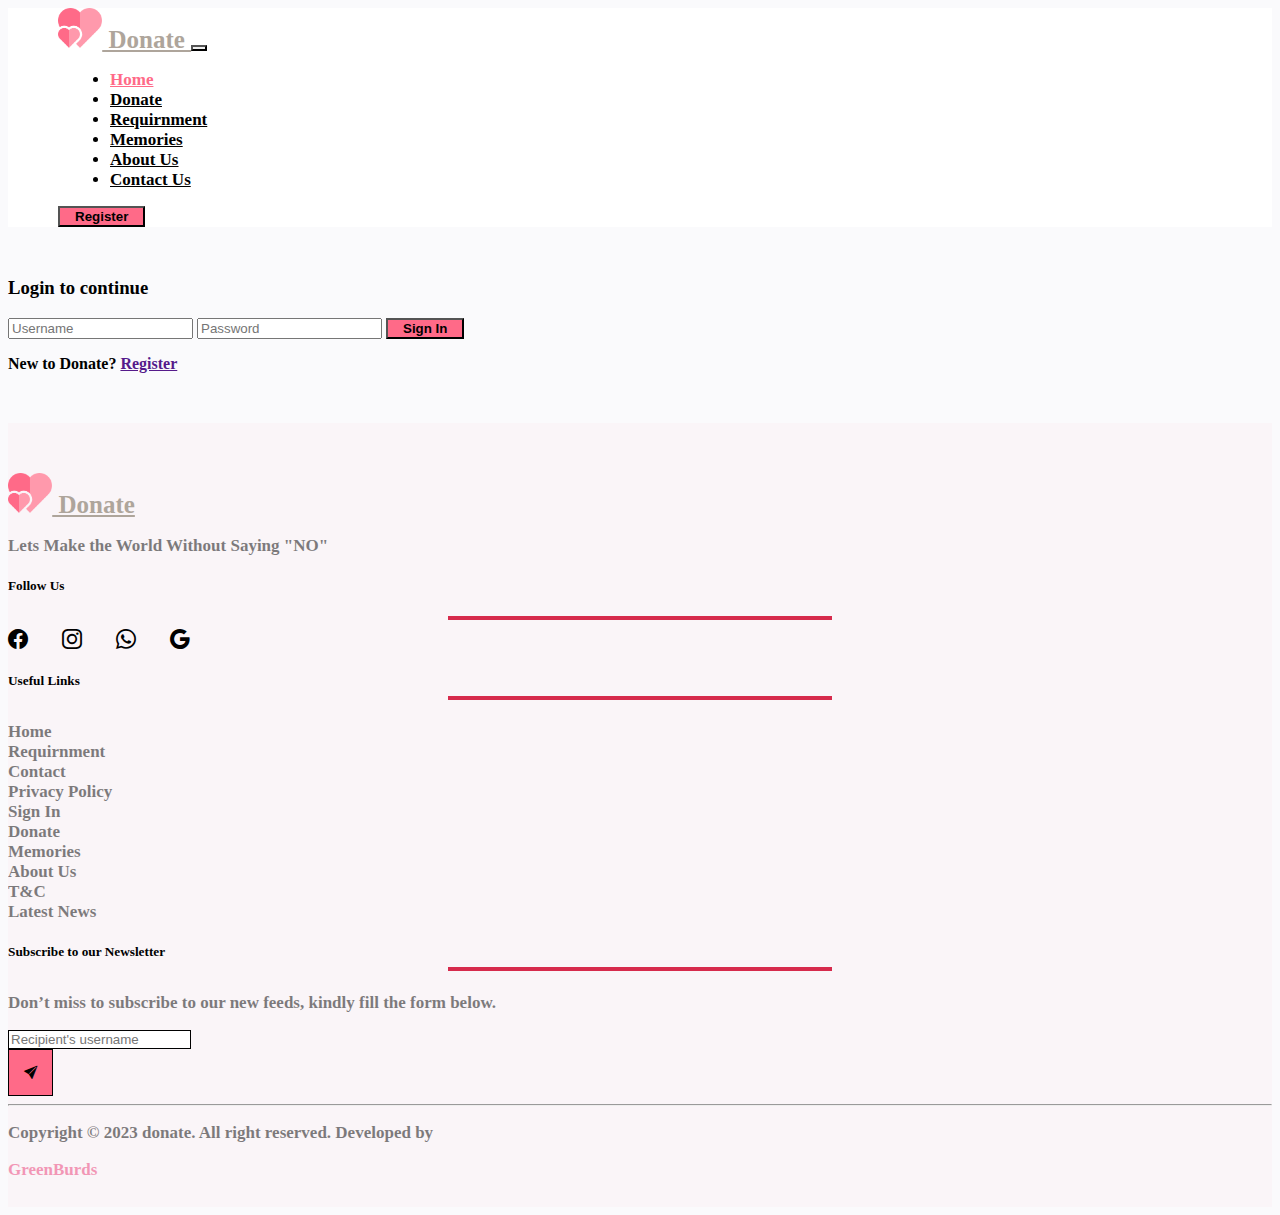
<file: login.html>
<!doctype html>
<html lang="en">

<head>
    <meta charset="utf-8">
    <meta name="viewport" content="width=device-width, initial-scale=1">
    <title>Bootstrap demo</title>
    <link rel="stylesheet" href="./css/login.css">
    <link rel="stylesheet" href="https://cdn.jsdelivr.net/npm/swiper@8/swiper-bundle.min.css">
    <script src="https://cdn.jsdelivr.net/npm/swiper@8/swiper-bundle.min.js"></script>
    <link href="https://cdn.jsdelivr.net/npm/bootstrap@5.3.1/dist/css/bootstrap.min.css" rel="stylesheet"
        integrity="sha384-4bw+/aepP/YC94hEpVNVgiZdgIC5+VKNBQNGCHeKRQN+PtmoHDEXuppvnDJzQIu9" crossorigin="anonymous">
    <link rel="stylesheet" href="https://cdn.jsdelivr.net/npm/bootstrap-icons@1.10.5/font/bootstrap-icons.css">
</head>

<body>

    <!-- NAV BAR -->
    <nav class="navbar navbar-expand-lg bg-body-white p-4 shadow-sm" id="nav">
        <div class="container-fluid" id="nav-container">
            <a class="navbar-brand" href="./index.html" id="brand-name">
                <img class="img-fluid"
                    src="[data-uri]"
                    alt="">
                Donate
            </a>
            <button class="navbar-toggler" type="button" data-bs-toggle="collapse"
                data-bs-target="#navbarSupportedContent" aria-controls="navbarSupportedContent" aria-expanded="false"
                aria-label="Toggle navigation">
                <span class="navbar-toggler-icon"></span>
            </button>
            <div class="collapse navbar-collapse" id="navbarSupportedContent">
                <ul class="navbar-nav me-auto">
                    <li class="nav-item ml-4">
                        <a class="nav-link active" aria-current="page" href="./index.html">Home</a>
                    </li>

                    <li class="nav-item">
                        <a class="nav-link" aria-current="page" href="./donate.html">Donate</a>
                    </li>

                    <li class="nav-item">
                        <a class="nav-link" aria-current="page" href="./requirement.html">Requirnment</a>
                    </li>

                    <li class="nav-item">
                        <a class="nav-link " aria-current="page" href="./memories.html">Memories</a>
                    </li>

                    <li class="nav-item">
                        <a class="nav-link" aria-current="page" href="./aboutUs.html">About Us</a>
                    </li>

                    <li class="nav-item">
                        <a class="nav-link " aria-current="page" href="./contact.html">Contact Us</a>
                    </li>

                </ul>
                <form class="d-flex" role="search">
                    <button class="btn btn-lg text-white font-bold" id="btn-signin">Register</button>
                </form>
            </div>
        </div>
    </nav>

    <!-- FIRST BANNER -->
    <div class="container-fluid ">

        <!-- FOURTH BANNER -->
        <div class="row justify-content-center login-card">
            <div class="col-md-5 text-center">
                <div class="card shadow">
                    <div class="card-body">
                        <div class="row pb-2" id="requirement-form">
                            <h3>Login to continue</h3>
                            <div class="col mt-3">
                                <input type="text" class="form-control mt-4" placeholder="Username">
                                <input type="password" class="form-control mt-4" placeholder="Password">
                                <button class="btn text-white font-bold mt-2 mb-2 w-100" id="btn-signin">Sign In</button>
                                <p><strong> New to Donate? <a href="" class="text-danger font-bold">Register</a></strong></p>
                            </div>
                        </div>
                    </div>
                </div>
            </div>
        </div>

        <!-- FOOTER -->
        <div class="row justify-content-center sm-10" id="footer">
            <div class="col-md-10">
                <div class="row">
                    <div class="col-md-3">
                        <a class="navbar-brand" href="#" id="brand-name">
                            <img class="img-fluid"
                                src="[data-uri]"
                                id="footer-love-img">
                            Donate
                        </a>
                        <p id="why-choose-para">
                            Lets Make the World Without Saying "NO"
                        </p>
                        <h5>
                            <strong>
                                Follow Us
                            </strong>
                        </h5>
                        <hr class="hr mt-4 mb-4" id="hr-footer">
                        <i class="bi bi-facebook mt-1" id="icon-footer"></i>
                        <i class="bi bi-instagram" id="icon-footer"></i>
                        <i class="bi bi-whatsapp" id="icon-footer"></i>
                        <i class="bi bi-google" id="icon-footer"></i>
                    </div>
                    <div class="col-md-5" id="footer-links">
                        <h5>
                            <strong>
                                Useful Links
                            </strong>
                            <hr class="hr mt-4" id="hr-footer">
                        </h5>
                        <div class="row">
                            <div class="col-md-6">
                                <a href="">Home</a></br>
                                <a href="">Requirnment</a></br>
                                <a href="">Contact</a></br>
                                <a href="">Privacy Policy</a></br>
                                <a href="">Sign In</a>
                            </div>
                            <div class="col-md-6">
                                <a href="">Donate</a></br>
                                <a href="">Memories</a></br>
                                <a href="">About Us</a></br>
                                <a href="">T&C</a>
                                </br>
                                <a href="">Latest News</a>
                            </div>
                        </div>
                    </div>
                    <div class="col-md-4">
                        <h5>
                            <strong>
                                Subscribe to our Newsletter
                            </strong>

                            <hr class="hr mt-4" id="hr-footer">
                        </h5>
                        <p id="why-choose-para">
                            Don’t miss to subscribe to our new feeds, kindly fill the form below.
                        </p>
                        <div class="input-group mb-3">
                            <input type="text" class="form-control" placeholder="Recipient's username"
                                aria-label="Recipient's username" aria-describedby="basic-addon2" id="input-footer">
                            <div class="input-group-append">
                                <button class="btn" id="send-btn-footer"><i class="bi bi-send-fill"></i></button>
                            </div>
                        </div>
                    </div>
                </div>
                <hr class="hr mt-4" />
                <div class="col-md-10 d-flex">
                    <p id="why-choose-para" style="margin-right: 5px;">Copyright © 2023 donate. All right reserved.
                        Developed by
                    <p id="why-choose-para" style="color: rgb(235, 58, 117);">GreenBurds</p>
                    </p>
                </div>
            </div>
        </div>
    </div>







    <script src="https://cdn.jsdelivr.net/npm/bootstrap@5.3.1/dist/js/bootstrap.bundle.min.js"
        integrity="sha384-HwwvtgBNo3bZJJLYd8oVXjrBZt8cqVSpeBNS5n7C8IVInixGAoxmnlMuBnhbgrkm"
        crossorigin="anonymous"></script>
</body>

</html>
</file>
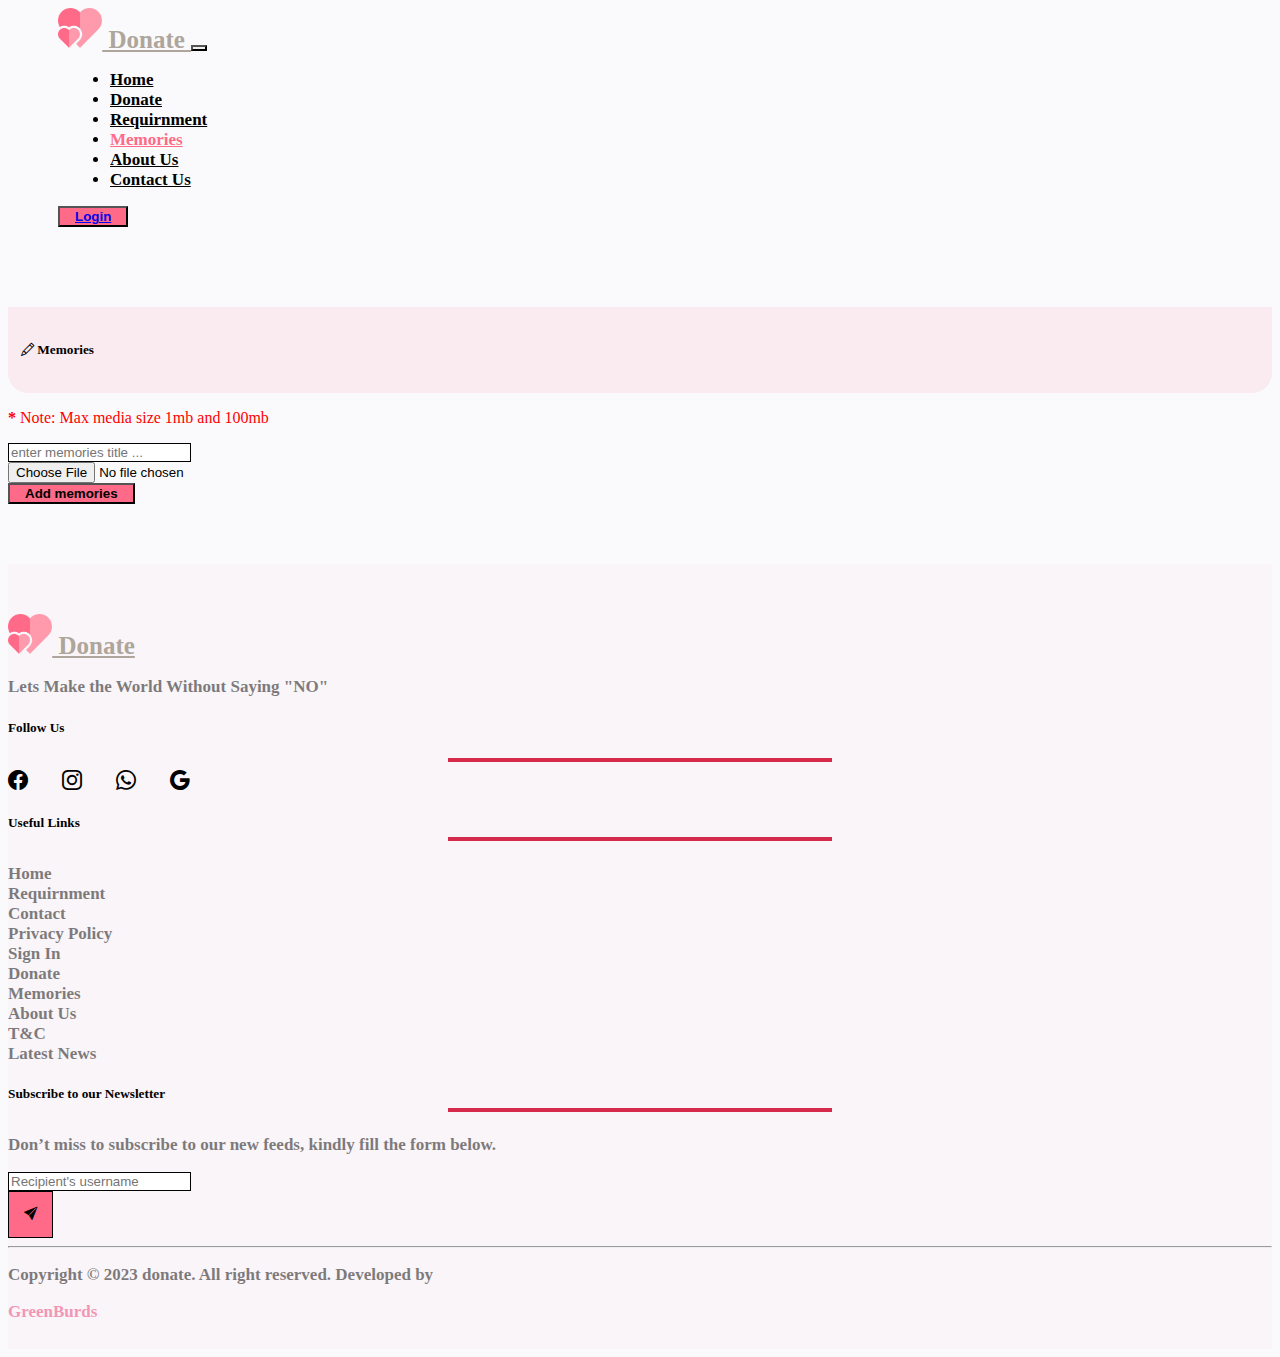
<file: memories.html>
<!doctype html>
<html lang="en">

<head>
    <meta charset="utf-8">
    <meta name="viewport" content="width=device-width, initial-scale=1">
    <title>Bootstrap demo</title>
    <link rel="stylesheet" href="./css/memories.css">
    <link rel="stylesheet" href="https://cdn.jsdelivr.net/npm/swiper@8/swiper-bundle.min.css">
    <script src="https://cdn.jsdelivr.net/npm/swiper@8/swiper-bundle.min.js"></script>
    <link href="https://cdn.jsdelivr.net/npm/bootstrap@5.3.1/dist/css/bootstrap.min.css" rel="stylesheet"
        integrity="sha384-4bw+/aepP/YC94hEpVNVgiZdgIC5+VKNBQNGCHeKRQN+PtmoHDEXuppvnDJzQIu9" crossorigin="anonymous">
    <link rel="stylesheet" href="https://cdn.jsdelivr.net/npm/bootstrap-icons@1.10.5/font/bootstrap-icons.css">
</head>

<body>

    
    <!-- NAV BAR -->
    <nav class="navbar navbar-expand-lg bg-body-white p-4 shadow-sm">
        <div class="container-fluid" id="nav-container">
            <a class="navbar-brand" href="./index.html" id="brand-name">
                <img class="img-fluid"
                    src="[data-uri]"
                    alt="">
                Donate
            </a>
            <button class="navbar-toggler" type="button" data-bs-toggle="collapse"
                data-bs-target="#navbarSupportedContent" aria-controls="navbarSupportedContent" aria-expanded="false"
                aria-label="Toggle navigation">
                <span class="navbar-toggler-icon"></span>
            </button>
            <div class="collapse navbar-collapse" id="navbarSupportedContent">
                <ul class="navbar-nav me-auto">
                    <li class="nav-item ml-4">
                        <a class="nav-link" aria-current="page" href="./index.html">Home</a>
                    </li>

                    <li class="nav-item">
                        <a class="nav-link" aria-current="page" href="./donate.html">Donate</a>
                    </li>

                    <li class="nav-item">
                        <a class="nav-link" aria-current="page" href="./requirement.html">Requirnment</a>
                    </li>

                    <li class="nav-item">
                        <a class="nav-link active" aria-current="page" href="./memories.html">Memories</a>
                    </li>

                    <li class="nav-item">
                        <a class="nav-link" aria-current="page" href="./aboutUs.html">About Us</a>
                    </li>

                    <li class="nav-item">
                        <a class="nav-link " aria-current="page" href="./contact.html">Contact Us</a>
                    </li>

                </ul>
                <form class="d-flex" role="search">
                    <button class="btn btn-lg text-white font-bold" href="./login.html" id="btn-signin"><a class="nav-link " aria-current="page" href="./login.html">Login</a></button>
                </form>
            </div>
        </div>
    </nav>

    <!-- FIRST BANNER -->
    <div class="container-fluid" id="contact-form">


        <div class="row justify-content-center" id="memories-content">
            <div class="col-md-10">
                <div class="card shadow">
                    <div class="card-body">
                        <div id="Memories-text">
                            <h5 class="text-start"><i class="bi bi-pencil"></i><strong> Memories</strong></h5>
                        </div>
                        <p class="text-end pt-2 max-size">
                            <strong> *</strong>
                            Note: Max media size 1mb and 100mb
                        </p>
                        <div class="row text-center pb-2">
                            <div class="col-md-6 mt-3">
                                <input type="text" class="form-control" placeholder="enter memories title ..."
                                    id="memories-input">
                            </div>
                            <div class="col-md-3 mt-3">
                                <input type="file" class="form-control-file w-100 h-100 p-1" id="exampleFormControlFile1">
                            </div>
                            <div class="col-md-3 mt-3">
                                <button class="btn text-white font-bold w-100" id="btn-signin">Add memories</button>
                            </div>
                        </div>
                    </div>
                </div>
            </div>
        </div>


        <!-- FOOTER -->
        <div class="row justify-content-center sm-10" id="footer">
            <div class="col-md-10">
                <div class="row">
                    <div class="col-md-3">
                        <a class="navbar-brand" href="#" id="brand-name">
                            <img class="img-fluid"
                                src="[data-uri]"
                                id="footer-love-img">
                            Donate
                        </a>
                        <p id="why-choose-para">
                            Lets Make the World Without Saying "NO"
                        </p>
                        <h5>
                            <strong>
                                Follow Us
                            </strong>
                        </h5>
                        <hr class="hr mt-4 mb-4" id="hr-footer">
                        <i class="bi bi-facebook mt-1" id="icon-footer"></i>
                        <i class="bi bi-instagram" id="icon-footer"></i>
                        <i class="bi bi-whatsapp" id="icon-footer"></i>
                        <i class="bi bi-google" id="icon-footer"></i>
                    </div>
                    <div class="col-md-5" id="footer-links">
                        <h5>
                            <strong>
                                Useful Links
                            </strong>
                            <hr class="hr mt-4" id="hr-footer">
                        </h5>
                        <div class="row">
                            <div class="col-md-6">
                                <a href="">Home</a></br>
                                <a href="">Requirnment</a></br>
                                <a href="">Contact</a></br>
                                <a href="">Privacy Policy</a></br>
                                <a href="">Sign In</a>
                            </div>
                            <div class="col-md-6">
                                <a href="">Donate</a></br>
                                <a href="">Memories</a></br>
                                <a href="">About Us</a></br>
                                <a href="">T&C</a>
                                </br>
                                <a href="">Latest News</a>
                            </div>
                        </div>
                    </div>
                    <div class="col-md-4">
                        <h5>
                            <strong>
                                Subscribe to our Newsletter
                            </strong>

                            <hr class="hr mt-4" id="hr-footer">
                        </h5>
                        <p id="why-choose-para">
                            Don’t miss to subscribe to our new feeds, kindly fill the form below.
                        </p>
                        <div class="input-group mb-3">
                            <input type="text" class="form-control" placeholder="Recipient's username"
                                aria-label="Recipient's username" aria-describedby="basic-addon2" id="input-footer">
                            <div class="input-group-append">
                                <button class="btn" id="send-btn-footer"><i class="bi bi-send-fill"></i></button>
                            </div>
                        </div>
                    </div>
                </div>
                <hr class="hr mt-4" />
                <div class="col-md-10 d-flex">
                    <p id="why-choose-para" style="margin-right: 5px;">Copyright © 2023 donate. All right reserved.
                        Developed by
                    <p id="why-choose-para" style="color: rgb(235, 58, 117);">GreenBurds</p>
                    </p>
                </div>
            </div>
        </div>
    </div>

    <script src="https://cdn.jsdelivr.net/npm/bootstrap@5.3.1/dist/js/bootstrap.bundle.min.js"
        integrity="sha384-HwwvtgBNo3bZJJLYd8oVXjrBZt8cqVSpeBNS5n7C8IVInixGAoxmnlMuBnhbgrkm"
        crossorigin="anonymous"></script>
</body>

</html>
</file>
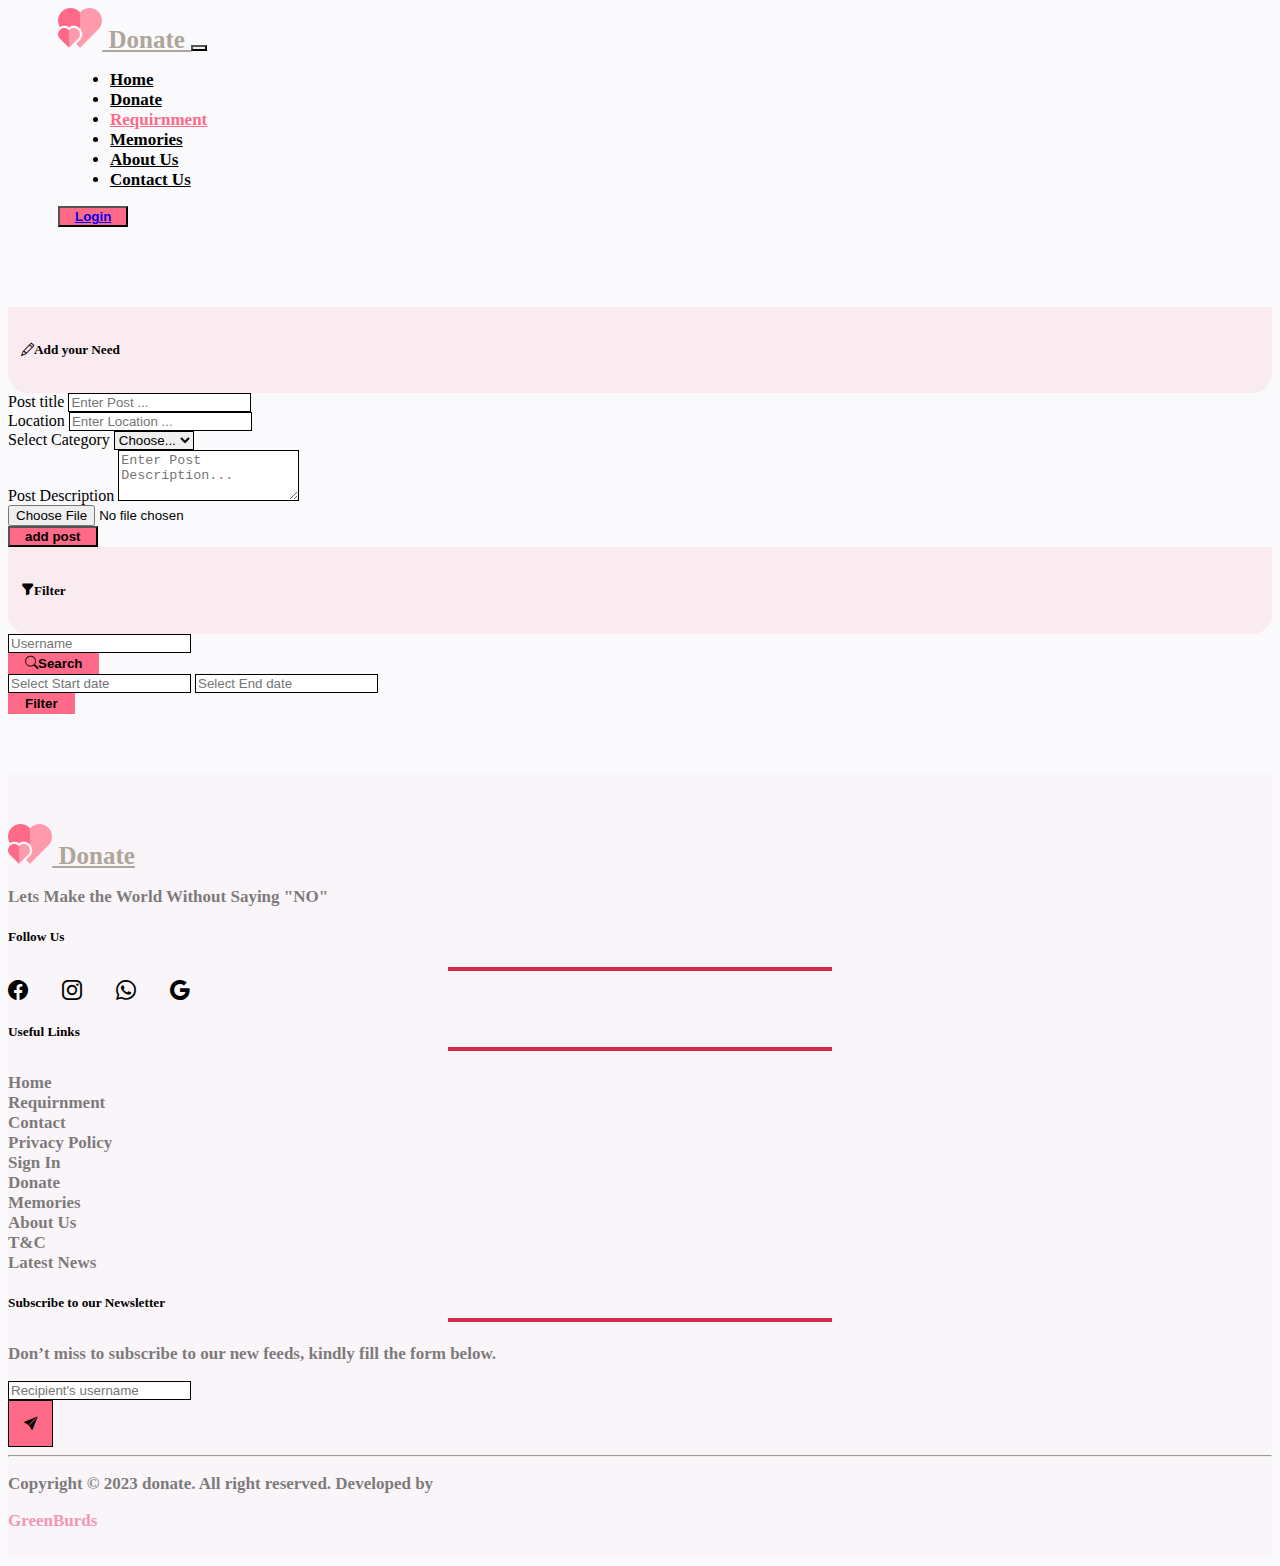
<file: requirement.html>
<!doctype html>
<html lang="en">

<head>
    <meta charset="utf-8">
    <meta name="viewport" content="width=device-width, initial-scale=1">
    <title>Bootstrap demo</title>
    <link rel="stylesheet" href="./css/requirement.css">
    <link rel="stylesheet" href="https://cdn.jsdelivr.net/npm/swiper@8/swiper-bundle.min.css">
    <script src="https://cdn.jsdelivr.net/npm/swiper@8/swiper-bundle.min.js"></script>
    <link href="https://cdn.jsdelivr.net/npm/bootstrap@5.3.1/dist/css/bootstrap.min.css" rel="stylesheet"
        integrity="sha384-4bw+/aepP/YC94hEpVNVgiZdgIC5+VKNBQNGCHeKRQN+PtmoHDEXuppvnDJzQIu9" crossorigin="anonymous">
    <link rel="stylesheet" href="https://cdn.jsdelivr.net/npm/bootstrap-icons@1.10.5/font/bootstrap-icons.css">
</head>

<body>


    <!-- NAV BAR -->
    <nav class="navbar navbar-expand-lg bg-body-white p-4 shadow-sm">
        <div class="container-fluid" id="nav-container">
            <a class="navbar-brand" href="./index.html" id="brand-name">
                <img class="img-fluid"
                    src="[data-uri]"
                    alt="">
                Donate
            </a>
            <button class="navbar-toggler" type="button" data-bs-toggle="collapse"
                data-bs-target="#navbarSupportedContent" aria-controls="navbarSupportedContent" aria-expanded="false"
                aria-label="Toggle navigation">
                <span class="navbar-toggler-icon"></span>
            </button>
            <div class="collapse navbar-collapse" id="navbarSupportedContent">
                <ul class="navbar-nav me-auto">
                    <li class="nav-item ml-4">
                        <a class="nav-link" aria-current="page" href="./index.html">Home</a>
                    </li>

                    <li class="nav-item">
                        <a class="nav-link" aria-current="page" href="./donate.html">Donate</a>
                    </li>

                    <li class="nav-item">
                        <a class="nav-link active" aria-current="page" href="./requirement.html">Requirnment</a>
                    </li>

                    <li class="nav-item">
                        <a class="nav-link " aria-current="page" href="./memories.html">Memories</a>
                    </li>

                    <li class="nav-item">
                        <a class="nav-link" aria-current="page" href="./aboutUs.html">About Us</a>
                    </li>

                    <li class="nav-item">
                        <a class="nav-link " aria-current="page" href="./contact.html">Contact Us</a>
                    </li>

                </ul>
                <form class="d-flex" role="search">
                    <button class="btn btn-lg text-white font-bold" href="./login.html" id="btn-signin"><a class="nav-link " aria-current="page" href="./login.html">Login</a></button>
                </form>
            </div>
        </div>
    </nav>

    <!-- FIRST BANNER -->
    <div class="container-fluid" id="contact-form">


        <div class="row justify-content-center" id="memories-content">
            <div class="col-md-10 pb-4">
                <div class="card shadow">
                    <div class="card-body">
                        <div id="Memories-text">
                            <h5 class="text-start"><i class="bi bi-pencil"></i><strong>Add your Need</strong></h5>
                        </div>
                        <div class="row pb-2" id="requirement-form">
                            <div class="col-md-6 mt-3">
                                <label for="" class="pb-2">Post title</label>
                                <input type="text" class="form-control" placeholder="Enter Post ...">
                            </div>
                            <div class="col-md-3 mt-3">
                                <label for="" class="pb-2">Location</label>
                                <input type="text" class="form-control" placeholder="Enter Location ...">
                            </div>
                            <div class="col-md-3 mt-3">
                                <label for="" class="pb-2">Select Category</label>
                                <select id="inputState" class="form-control">
                                    <option selected>Choose...</option>
                                    <option>...</option>
                                </select>
                            </div>
                            <div class="col-md-12 mt-4 pb-4">
                                <label for="" class="pb-2">Post Description</label>
                                <textarea id="inputState" type="text" class="form-control"
                                    placeholder="Enter Post Description..." rows="3"></textarea>
                            </div>
                            <div class="col-md-6 mt-4">
                                <input type="file" class="form-control-file" id="exampleFormControlFile1">
                            </div>
                            <div class="col-md-6 mt-3 text-end">
                                <button class="btn btn-lg text-white font-bold " id="btn-signin">add post</button>
                            </div>
                        </div>
                    </div>
                </div>
            </div>

            <div class="col-md-10 pt-4 pb-4">
                <div class="card shadow">
                    <div class="card-body">
                        <div id="Memories-text" class="pb-4">
                            <h5 class="text-start"><i class="bi bi-funnel-fill"></i><strong>Filter</strong></h5>
                        </div>
                        <div class="row pb-2" id="requirement-form">
                            <div class="col-md-4 mt-3">
                                <div class="input-group mb-2 mr-sm-2">
                                    <input type="text" class="form-control" id="inlineFormInputGroupUsername2"
                                        placeholder="Username">
                                    <div class="input-group-prepend">
                                        <button class="btn text-white font-bold " id="btn-search"><i
                                                class="bi bi-search font-bold"></i>Search</button>
                                    </div>
                                </div>
                            </div>
                            <div class="col-md-6 mt-3">
                                <div class="input-group mb-2 mr-sm-2">
                                    <input type="text" class="form-control" id="inlineFormInputGroupUsername2"
                                        placeholder="Select Start date">
                                    <input type="text" class="form-control" id="inlineFormInputGroupUsername2"
                                        placeholder="Select End date">

                                </div>
                            </div>
                            <div class="col-md-2 mt-3 text-end">
                                <button class="btn text-white font-bold w-100" id="btn-search">Filter</button>
                            </div>
                        </div>
                    </div>
                </div>
            </div>
        </div>


        <!-- FOOTER -->
        <div class="row justify-content-center sm-10" id="footer">
            <div class="col-md-10">
                <div class="row">
                    <div class="col-md-3">
                        <a class="navbar-brand" href="#" id="brand-name">
                            <img class="img-fluid"
                                src="[data-uri]"
                                id="footer-love-img">
                            Donate
                        </a>
                        <p id="why-choose-para">
                            Lets Make the World Without Saying "NO"
                        </p>
                        <h5>
                            <strong>
                                Follow Us
                            </strong>
                        </h5>
                        <hr class="hr mt-4 mb-4" id="hr-footer">
                        <i class="bi bi-facebook mt-1" id="icon-footer"></i>
                        <i class="bi bi-instagram" id="icon-footer"></i>
                        <i class="bi bi-whatsapp" id="icon-footer"></i>
                        <i class="bi bi-google" id="icon-footer"></i>
                    </div>
                    <div class="col-md-5" id="footer-links">
                        <h5>
                            <strong>
                                Useful Links
                            </strong>
                            <hr class="hr mt-4" id="hr-footer">
                        </h5>
                        <div class="row">
                            <div class="col-md-6">
                                <a href="">Home</a></br>
                                <a href="">Requirnment</a></br>
                                <a href="">Contact</a></br>
                                <a href="">Privacy Policy</a></br>
                                <a href="">Sign In</a>
                            </div>
                            <div class="col-md-6">
                                <a href="">Donate</a></br>
                                <a href="">Memories</a></br>
                                <a href="">About Us</a></br>
                                <a href="">T&C</a>
                                </br>
                                <a href="">Latest News</a>
                            </div>
                        </div>
                    </div>
                    <div class="col-md-4">
                        <h5>
                            <strong>
                                Subscribe to our Newsletter
                            </strong>

                            <hr class="hr mt-4" id="hr-footer">
                        </h5>
                        <p id="why-choose-para">
                            Don’t miss to subscribe to our new feeds, kindly fill the form below.
                        </p>
                        <div class="input-group mb-3">
                            <input type="text" class="form-control" placeholder="Recipient's username"
                                aria-label="Recipient's username" aria-describedby="basic-addon2" id="input-footer">
                            <div class="input-group-append">
                                <button class="btn" id="send-btn-footer"><i class="bi bi-send-fill"></i></button>
                            </div>
                        </div>
                    </div>
                </div>
                <hr class="hr mt-4" />
                <div class="col-md-10 d-flex">
                    <p id="why-choose-para" style="margin-right: 5px;">Copyright © 2023 donate. All right reserved.
                        Developed by
                    <p id="why-choose-para" style="color: rgb(235, 58, 117);">GreenBurds</p>
                    </p>
                </div>
            </div>
        </div>
    </div>

    <script src="https://cdn.jsdelivr.net/npm/bootstrap@5.3.1/dist/js/bootstrap.bundle.min.js"
        integrity="sha384-HwwvtgBNo3bZJJLYd8oVXjrBZt8cqVSpeBNS5n7C8IVInixGAoxmnlMuBnhbgrkm"
        crossorigin="anonymous"></script>
</body>

</html>
</file>
<file: css/login.css>
body {
    background-color: #FAFAFC !important;
    user-select: none;
    -moz-user-select: none;
    -webkit-user-select: none;
    -ms-user-select: none;
    cursor: default;
}
#nav{
background-color: white !important;
}

#brand-name {
    color: #AEA59B;
    font-weight: 800;
    font-size: 25px;
}

#brand-name img {
    height: 40px;
}

#navbarSupportedContent ul li {
    font-weight: 500;
    font-size: 17px;
    font-weight: bolder;
    margin-left: 12px;
    margin-right: 12px;
}

.navbar-toggler {
    line-height: 0 !important;
    color: #FF6A88 !important;
    border-radius: 0px !important;
}

#navbarSupportedContent ul li a {
    color: black;
}

.navbar-nav .nav-link.active,
.navbar-nav .nav-link.show {
    color: #FF6A88 !important;
}

#nav-container {
    padding-left: 50px;
    margin-right: 50px;
}

#btn-signin {
    background-color: #FF6A88;
    font-weight: bold;
    padding-left: 15px;
    padding-right: 15px;
}

#banner-1 {
    background-color: #faf5f8;
}

#banner-1 p {
    font-size: 21px;
}

#brand-text {
    font-weight: 1000;
    font-size: 57px;
}


#btn-getstarted {
    background-color: #FF6A88;
    font-weight: bold;
    padding-left: 15px;
    padding-right: 15px;
}

#icon-right-arrow {
    font-weight: bold;
    font-size: 20px;
}

#card-heading {
    font-weight: bolder;
}

#img-heart {
    width: 50%;
}

#card-body {
    background-color: #FF6A88 !important;
}

#why-choose-banner {
    font-weight: bolder;
}

#why-choose-para {
    font-weight: bolder;
    opacity: 50%;
    font-size: 17px;
}

#saying-no-pink {
    color: #FF6A88;
    font-size: 25px;
}

#why-choose-banner-section {
    background-color: #faf5f8 !important;
    padding-top: 50px;
    padding-bottom: 50px;
}

#Building-a-word {
    font-weight: 700;
}

#icon-footer {
    margin-right: 30px;
    font-size: 20px;
}

#footer-links a {
    text-decoration: none;
    color: black;
    font-weight: bolder;
    opacity: 50%;
    font-size: 17px;
}

#footer-links a:hover {
    color: #FF6A88 !important;
}

#icon-footer :hover{
    color: #ff0739;
}

#footer-love-img {
    height: 30%;
}

#hr-footer {
    width: 30%;
    border: 2px solid #d62a4c;
}

#send-btn-footer {
    background-color: #FF6A88;
    border-radius: 0%;
    padding: 15px;
    border: 1px solid black;
}

#input-footer {
    border-radius: 0%;
    border: 1px solid black;
}

#footer {
    background-color: #faf5f8;
    padding-bottom: 10px;
    padding-top: 50px;
}

.swiper-pagination-bullet{
background-color: #ff0739 !important;
}

/* RESPONSIVE */
@media (max-width: 990px) {
    #navbarSupportedContent ul{
        margin-left: -10px;
    }
    #footer-links {
    padding-bottom: 50px;
    padding-top: 50px;
    }   
  }


  .login-card{
    margin-top: 50px !important;
    margin-bottom: 50px;
  }
</file>
<file: css/memories.css>
body {
    background-color: #FAFAFC !important;
    user-select: none;
    -moz-user-select: none;
    -webkit-user-select: none;
    -ms-user-select: none;
    cursor: default;
}

#brand-name {
    color: #AEA59B;
    font-weight: 800;
    font-size: 25px;
}

#brand-name img {
    height: 40px;
}

#navbarSupportedContent ul li {
    font-weight: 500;
    font-size: 17px;
    font-weight: bolder;
    margin-left: 12px;
    margin-right: 12px;
}

.navbar-toggler {
    line-height: 0 !important;
    color: #FF6A88 !important;
    border-radius: 0px !important;
}

#navbarSupportedContent ul li a {
    color: black;
}

.navbar-nav .nav-link.active,
.navbar-nav .nav-link.show {
    color: #FF6A88 !important;
}

#nav-container {
    padding-left: 50px;
    margin-right: 50px;
}

#btn-signin {
    background-color: #FF6A88;
    font-weight: bold;
    padding-left: 15px;
    padding-right: 15px;
}

#icon-footer {
    margin-right: 30px;
    font-size: 20px;
}

#footer-links a {
    text-decoration: none;
    color: black;
    font-weight: bolder;
    opacity: 50%;
    font-size: 17px;
}

#footer-links a:hover {
    color: #FF6A88 !important;
}

#icon-footer :hover {
    color: #ff0739;
}

#footer-love-img {
    height: 30%;
}

#hr-footer {
    width: 30%;
    border: 2px solid #d62a4c;
}

#why-choose-para {
    font-weight: bolder;
    opacity: 50%;
    font-size: 17px;
}

#send-btn-footer {
    background-color: #FF6A88;
    border-radius: 0%;
    padding: 15px;
    border: 1px solid black;
}

#contact-form {
    padding-top: 80px;
    /* padding-bottom: 100px !important; */
}

#input-footer {
    border-radius: 0%;
    border: 1px solid black;
}

#footer {
    background-color: #faf5f8;
    padding-bottom: 10px;
    padding-top: 50px;
}


/* RESPONSIVE */
@media (max-width: 990px) {
    #navbarSupportedContent ul {
        margin-left: -10px;
    }

    #footer-links {
        padding-bottom: 50px;
        padding-top: 50px;
    }
}

#why-choose-banner-section {
    padding-bottom: 100px;
}

#Memories-text {
    padding: 13px;
    background-color: #FAEBF0;
    border-bottom-left-radius: 20px;
    border-bottom-right-radius: 20px;
}

.max-size {
    color: red;
}


.file-input-container {
    position: relative;
    overflow: hidden;
    display: inline-block;
}

/* Style the button */
.custom-file-input {
    position: absolute;
    top: 0;
    right: 0;
    margin: 0;
    padding: 0;
    cursor: pointer;
    opacity: 0;
    filter: alpha(opacity=0); /* For IE8 and earlier */
}

/* Style the label (this is what the user sees) */
.custom-file-label {
    background-color: #3498db;
    color: #fff;
    border-radius: 5px;
    padding: 10px 15px;
    cursor: pointer;
}

#memories-input{
    border-radius: 0%;
    border: 1px solid black;
}

#memories-content{
    margin-bottom: 60px !important;
}
</file>
<file: css/requirement.css>
body {
    background-color: #FAFAFC !important;
    user-select: none;
    -moz-user-select: none;
    -webkit-user-select: none;
    -ms-user-select: none;
    cursor: default;
}

#brand-name {
    color: #AEA59B;
    font-weight: 800;
    font-size: 25px;
}

#brand-name img {
    height: 40px;
}

#navbarSupportedContent ul li {
    font-weight: 500;
    font-size: 17px;
    font-weight: bolder;
    margin-left: 12px;
    margin-right: 12px;
}

.navbar-toggler {
    line-height: 0 !important;
    color: #FF6A88 !important;
    border-radius: 0px !important;
}

#navbarSupportedContent ul li a {
    color: black;
}

.navbar-nav .nav-link.active,
.navbar-nav .nav-link.show {
    color: #FF6A88 !important;
}

#nav-container {
    padding-left: 50px;
    margin-right: 50px;
}

#btn-signin {
    background-color: #FF6A88;
    font-weight: bold;
    padding-left: 15px;
    padding-right: 15px;
}

#icon-footer {
    margin-right: 30px;
    font-size: 20px;
}

#footer-links a {
    text-decoration: none;
    color: black;
    font-weight: bolder;
    opacity: 50%;
    font-size: 17px;
}

#footer-links a:hover {
    color: #FF6A88 !important;
}

#icon-footer :hover {
    color: #ff0739;
}

#footer-love-img {
    height: 30%;
}

#hr-footer {
    width: 30%;
    border: 2px solid #d62a4c;
}

#why-choose-para {
    font-weight: bolder;
    opacity: 50%;
    font-size: 17px;
}

#send-btn-footer {
    background-color: #FF6A88;
    border-radius: 0%;
    padding: 15px;
    border: 1px solid black;
}

#contact-form {
    padding-top: 80px;
    /* padding-bottom: 100px !important; */
}

#input-footer {
    border-radius: 0%;
    border: 1px solid black;
}

#footer {
    background-color: #faf5f8;
    padding-bottom: 10px;
    padding-top: 50px;
}


/* RESPONSIVE */
@media (max-width: 990px) {
    #navbarSupportedContent ul {
        margin-left: -10px;
    }

    #footer-links {
        padding-bottom: 50px;
        padding-top: 50px;
    }
}

#why-choose-banner-section {
    padding-bottom: 100px;
}

#Memories-text {
    padding: 13px;
    background-color: #FAEBF0;
    border-bottom-left-radius: 20px;
    border-bottom-right-radius: 20px;
}

.max-size {
    color: red;
}


.file-input-container {
    position: relative;
    overflow: hidden;
    display: inline-block;
}

/* Style the button */
.custom-file-input {
    position: absolute;
    top: 0;
    right: 0;
    margin: 0;
    padding: 0;
    cursor: pointer;
    opacity: 0;
    filter: alpha(opacity=0); /* For IE8 and earlier */
}

/* Style the label (this is what the user sees) */
.custom-file-label {
    background-color: #3498db;
    color: #fff;
    border-radius: 5px;
    padding: 10px 15px;
    cursor: pointer;
}

#memories-input{
    border-radius: 0%;
    border: 1px solid black;
}

#memories-content{
    margin-bottom: 60px !important;
}

#requirement-form input{
border-radius: 0%;
border: 1px solid black;
}

#inputState{
    border-radius: 0%;
    border: 0.5px solid black;
}

#exampleFormControlFile1{
    border-radius: 0%;
    border: none !important;   
}

#btn-search{
    background-color: #FF6A88;
    border: 2px solid #FF6A88;
    border-radius: 0%;
    font-weight: bold;
    padding-left: 15px;
    padding-right: 15px;  
}
</file>
